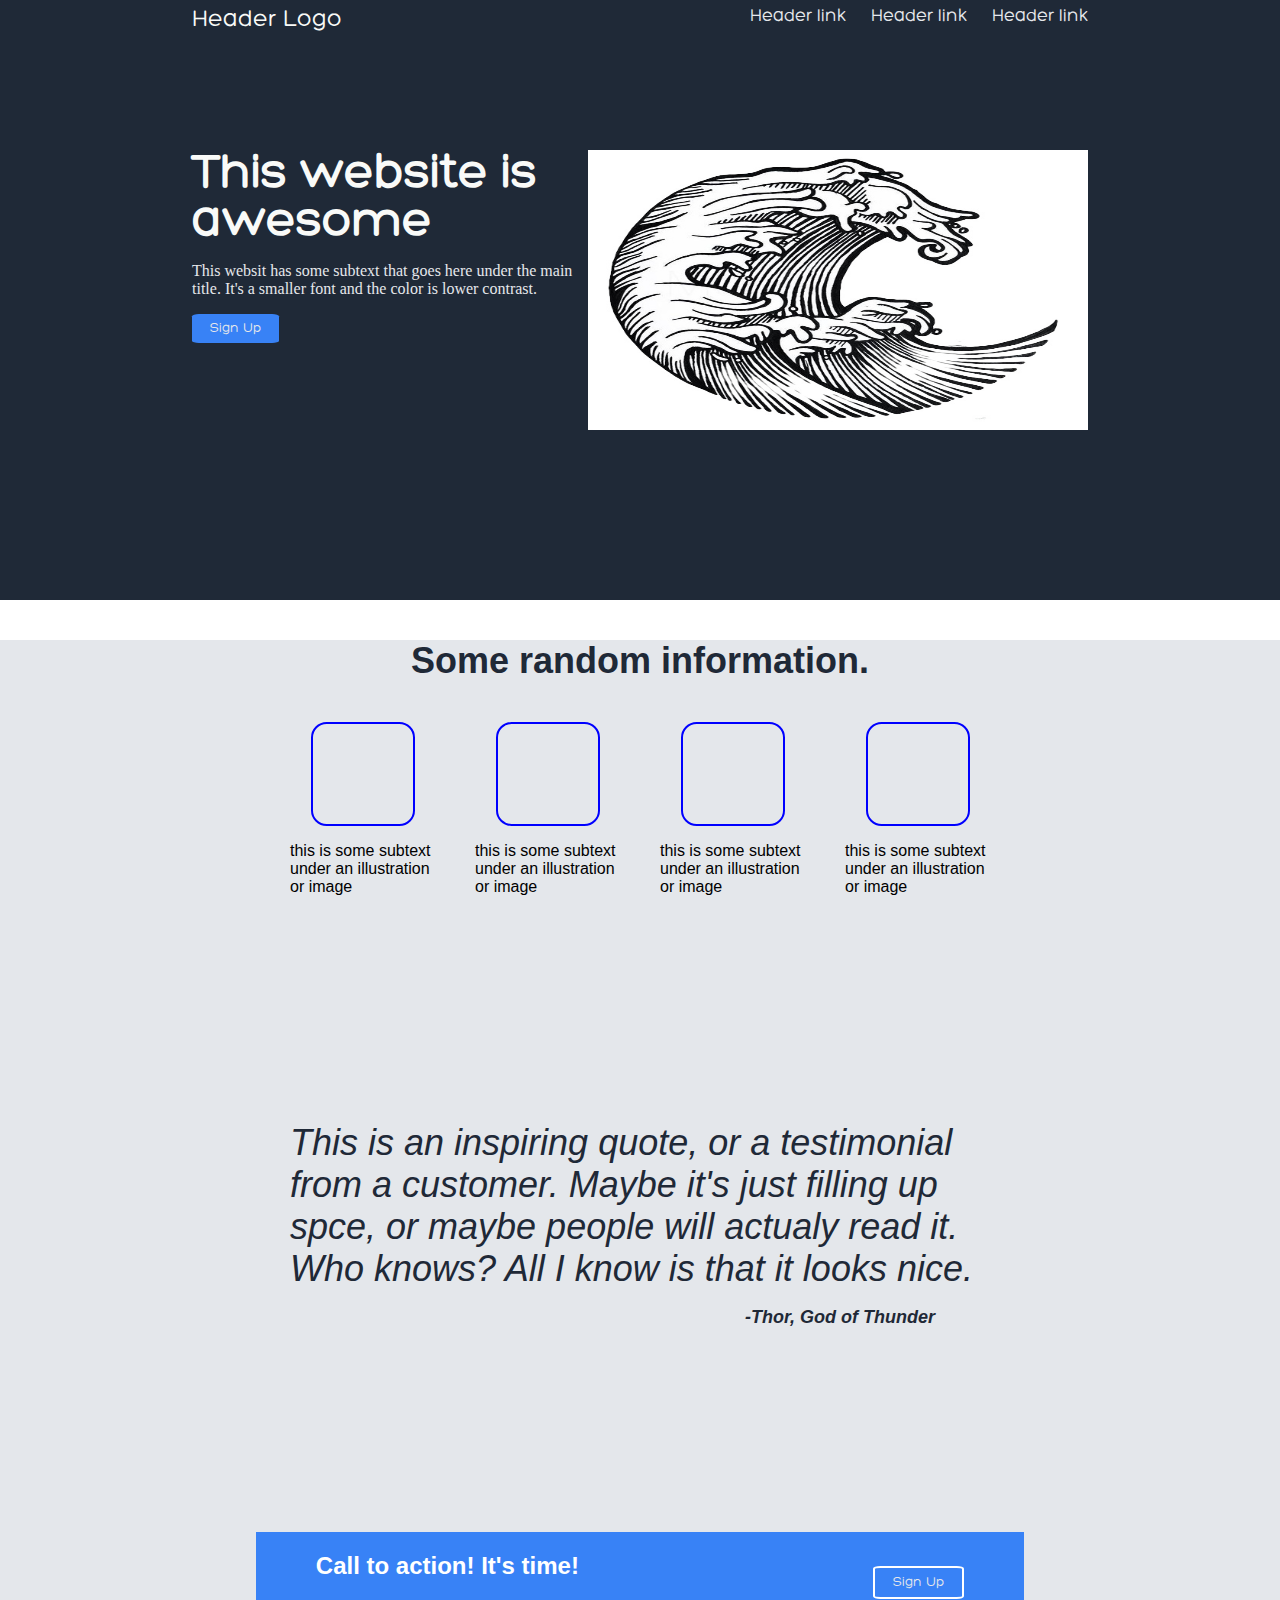
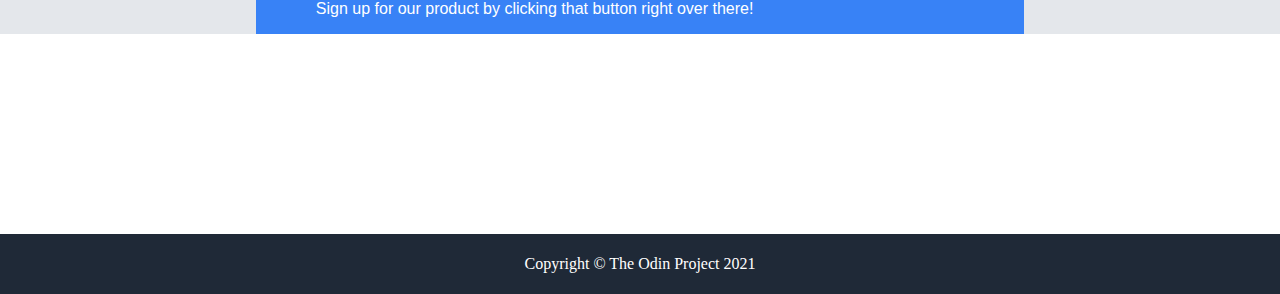
<file: index.html>
<!DOCTYPE html>
<html lang="en">

<head>
    <meta charset="UTF-8">
    <meta http-equiv="X-UA-Compatible" content="IE=edge">
    <meta name="viewport" content="width=device-width, initial-scale=1.0">
    <title>Document</title>
    <link rel="stylesheet" href="style.css">
</head>

<body>
    <!--
        HEADER
    ***************************************************************-->
    <header>
        <div class="header-top">
            <span>Header Logo</span>
            <ul>
                <li><a href="#">Header link </a></li>
                <li><a href="#">Header link </a></li>
                <li><a href="#">Header link </a></li>
            </ul>
        </div>

        <div class="header-body">
            <div class="header-body-left">
                <h1>This website is awesome</h1>
                <p>
                    This websit has some subtext that goes here under the main title. It's a smaller font and the color
                    is lower contrast.
                </p>
                <button>Sign Up</button>
            </div>
            <div class="header-body-right">
                <img src="placeholder.jpg" alt="" width="500px" height="280px">
            </div>


        </div>

    </header>
<!--
    MAIN
 ***********************************************************************************   
-->
    <main>
        <h2 class="information">Some random information.</h2>

        <div class="boxes-streap">
            <div class="box">
                <div></div>
                <p>this is some subtext under an illustration or image</p>
            </div>
            <div class="box">
                <div></div>
                <p>this is some subtext under an illustration or image</p>
            </div>
            <div class="box">
                <div></div>
                <p>this is some subtext under an illustration or image</p>
            </div>
            <div class="box">
                <div></div>
                <p>this is some subtext under an illustration or image</p>
            </div>
        </div>

        <p class="quote">
            This is an inspiring quote, or a testimonial from a customer. Maybe it's just filling up spce, or maybe people will actualy read it. Who knows? All I know is that it looks nice.<br>
            <span class="signature">-Thor, God of Thunder</span>
        </p>
        

        <div class="band">
            <article>
                <h2>Call to action! It's time!</h2>
                <p>
                    Sign up for our product by clicking that button right over there!
                </p>               
            </article>
            <button>Sign Up</button>
        </div>
    </main>

    <!--
        FOOTER
    ********************************************************************************
    -->
    <footer>
<p>Copyright &copy; The Odin Project 2021</p>
    </footer>

</body>

</html>
</file>
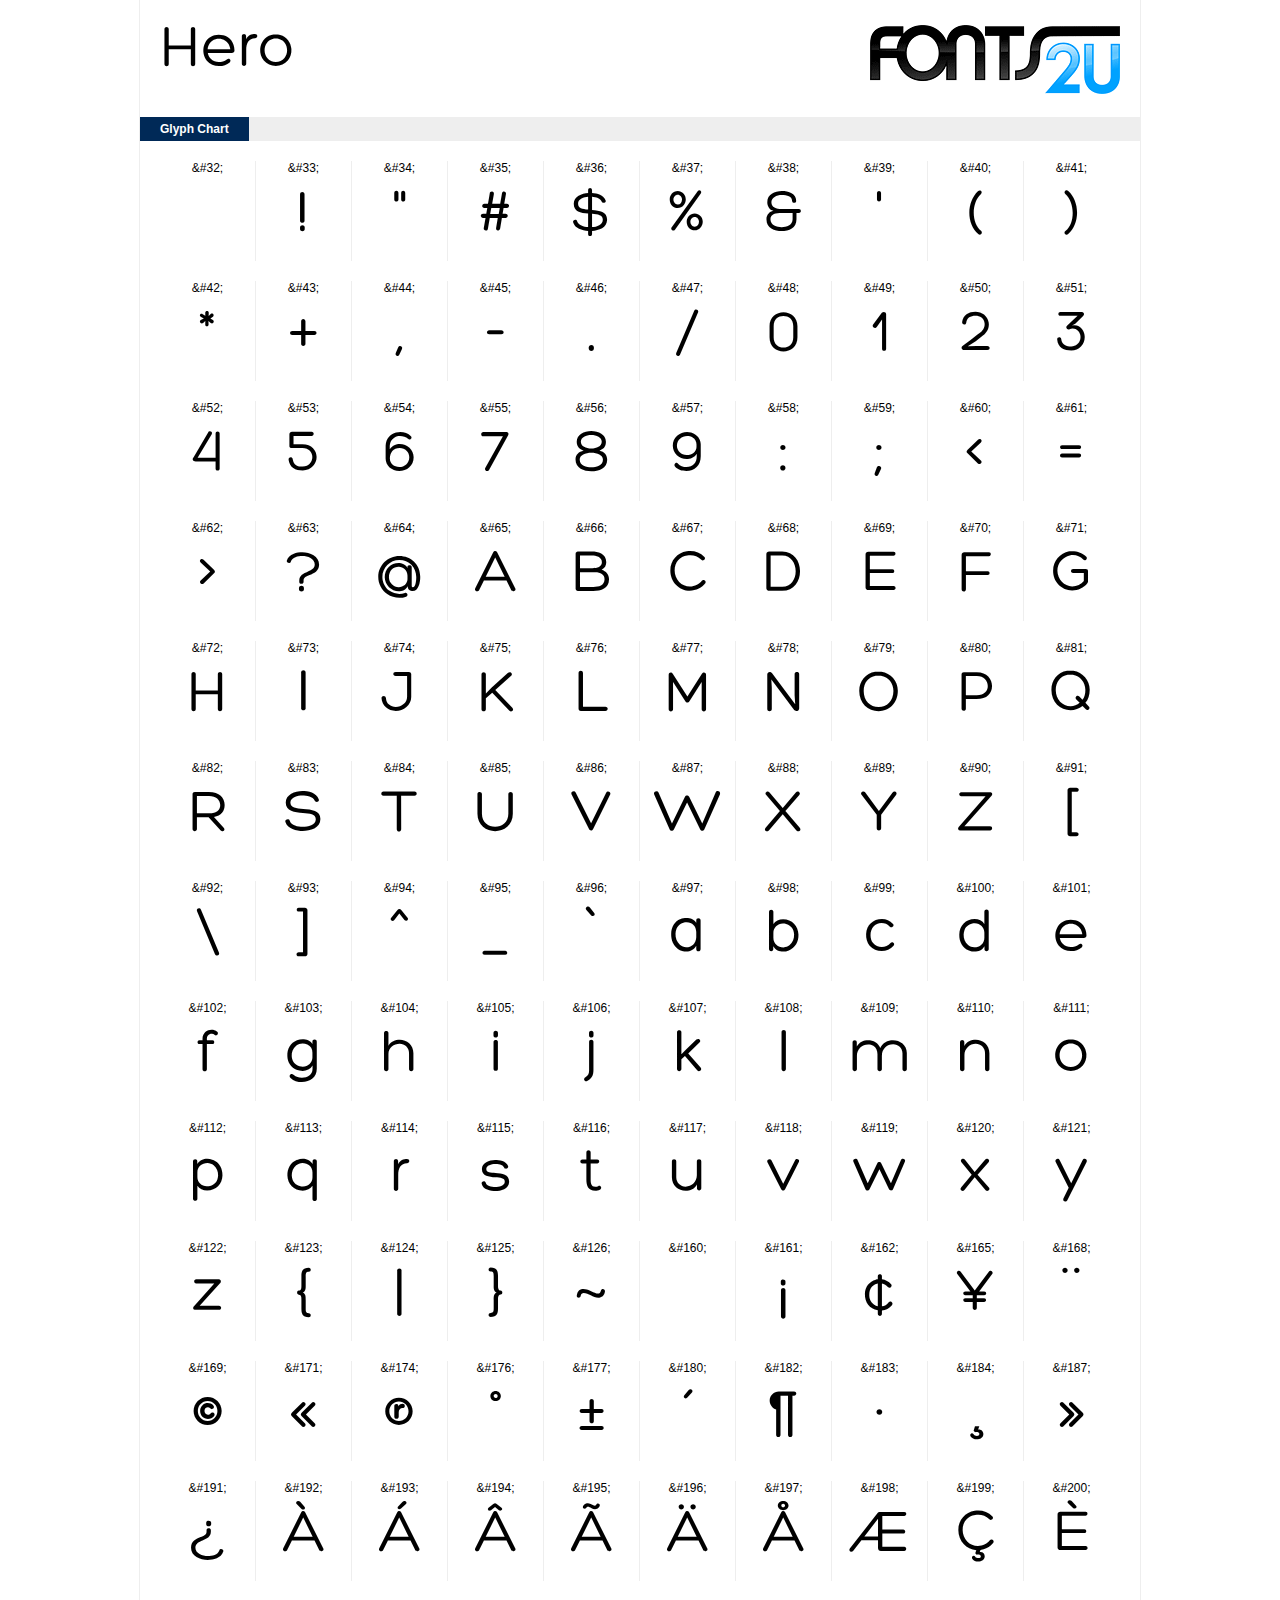
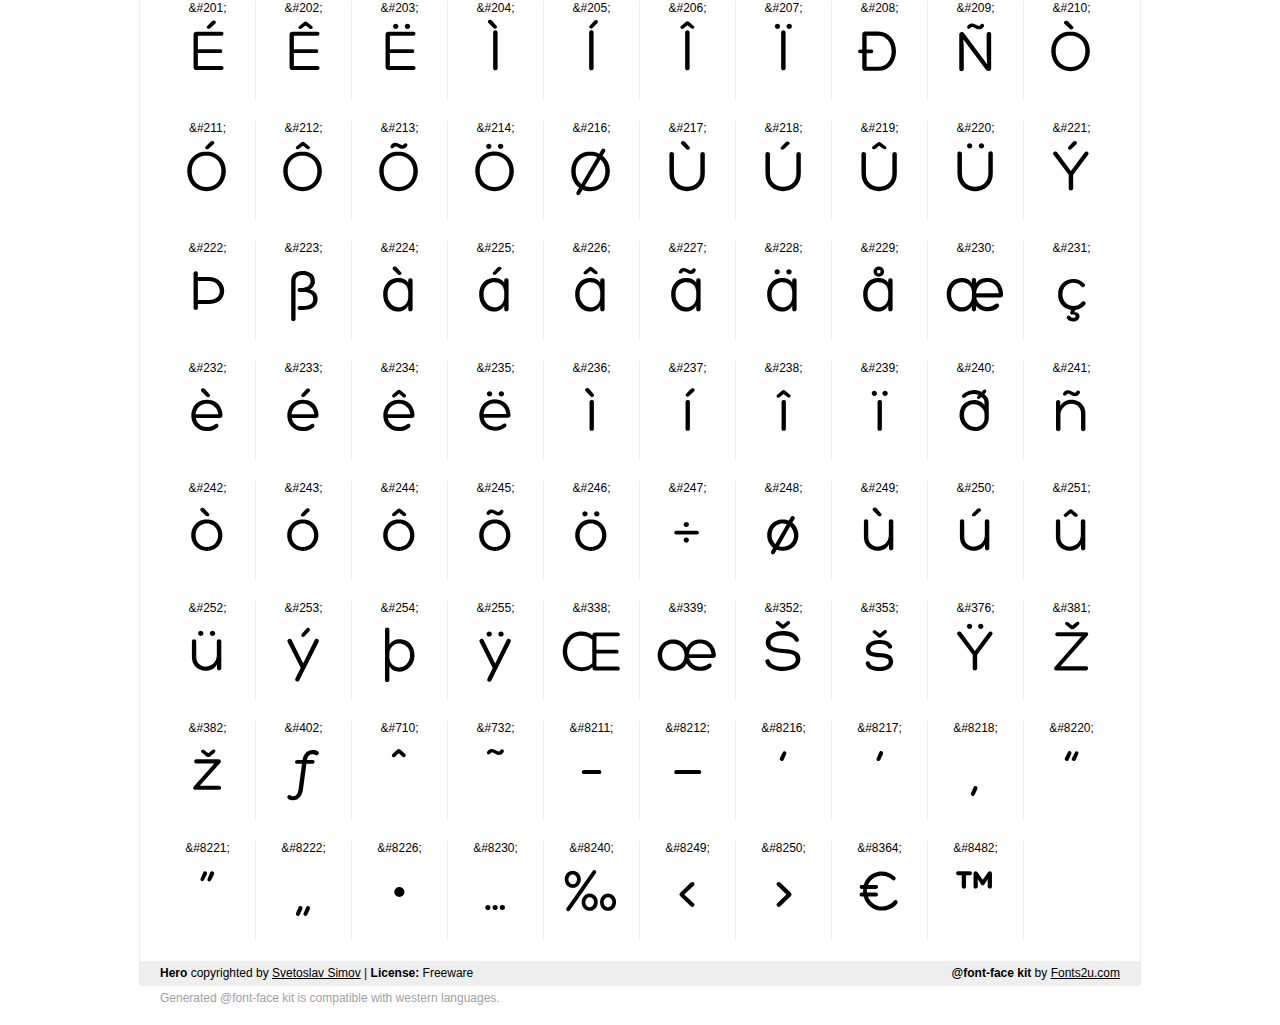
<file: Font-Hero/demo.html>
﻿<!DOCTYPE html PUBLIC "-//W3C//DTD XHTML 1.0 Strict//EN" "http://www.w3.org/TR/xhtml1/DTD/xhtml1-strict.dtd"> 

<html xmlns="http://www.w3.org/1999/xhtml"> 

  <head> 

    <title>Hero @font-face kit sample</title> 
    <meta http-equiv="Content-Type" content="text/html; charset=utf-8" />
    
    <style media="screen" type="text/css">/*<![CDATA[*/@import 'stylesheet.css';/*]]>*/</style>
    <style media="screen" type="text/css">/*<![CDATA[*/@import 'demo-files/demo.css';/*]]>*/</style>
    <style type="text/css">#title,#glyphs p{font-family:"Hero"}</style>

 </head> 
 
<body> 

	<div id="wrapper">
		<div id="title">
			Hero		</div>
		<div id="logo">
			<a href="https://fonts2u.com" target="_blank"><img src="demo-files/fonts2u_logo.gif" width="250" height="69" alt="Fonts2u.com logo" /></a>
		</div>
		<div class="clr"></div>

		<div id="menu">
			<ul>
				<li class="selected"><a href="#glyphs">Glyph Chart</a></li>
			<ul>
			<div class="clr"></div>
		</div>

		<div id="content">
			
			<div id="glyphs">
				<div class="g">&amp;#32;<p> </p></div>
<div class="g">&amp;#33;<p>!</p></div>
<div class="g">&amp;#34;<p>"</p></div>
<div class="g">&amp;#35;<p>#</p></div>
<div class="g">&amp;#36;<p>$</p></div>
<div class="g">&amp;#37;<p>%</p></div>
<div class="g">&amp;#38;<p>&</p></div>
<div class="g">&amp;#39;<p>'</p></div>
<div class="g">&amp;#40;<p>(</p></div>
<div class="g noborder">&amp;#41;<p>)</p></div>
<div class="clr"></div><div class="g">&amp;#42;<p>*</p></div>
<div class="g">&amp;#43;<p>+</p></div>
<div class="g">&amp;#44;<p>,</p></div>
<div class="g">&amp;#45;<p>-</p></div>
<div class="g">&amp;#46;<p>.</p></div>
<div class="g">&amp;#47;<p>/</p></div>
<div class="g">&amp;#48;<p>0</p></div>
<div class="g">&amp;#49;<p>1</p></div>
<div class="g">&amp;#50;<p>2</p></div>
<div class="g noborder">&amp;#51;<p>3</p></div>
<div class="clr"></div><div class="g">&amp;#52;<p>4</p></div>
<div class="g">&amp;#53;<p>5</p></div>
<div class="g">&amp;#54;<p>6</p></div>
<div class="g">&amp;#55;<p>7</p></div>
<div class="g">&amp;#56;<p>8</p></div>
<div class="g">&amp;#57;<p>9</p></div>
<div class="g">&amp;#58;<p>:</p></div>
<div class="g">&amp;#59;<p>;</p></div>
<div class="g">&amp;#60;<p><</p></div>
<div class="g noborder">&amp;#61;<p>=</p></div>
<div class="clr"></div><div class="g">&amp;#62;<p>></p></div>
<div class="g">&amp;#63;<p>?</p></div>
<div class="g">&amp;#64;<p>@</p></div>
<div class="g">&amp;#65;<p>A</p></div>
<div class="g">&amp;#66;<p>B</p></div>
<div class="g">&amp;#67;<p>C</p></div>
<div class="g">&amp;#68;<p>D</p></div>
<div class="g">&amp;#69;<p>E</p></div>
<div class="g">&amp;#70;<p>F</p></div>
<div class="g noborder">&amp;#71;<p>G</p></div>
<div class="clr"></div><div class="g">&amp;#72;<p>H</p></div>
<div class="g">&amp;#73;<p>I</p></div>
<div class="g">&amp;#74;<p>J</p></div>
<div class="g">&amp;#75;<p>K</p></div>
<div class="g">&amp;#76;<p>L</p></div>
<div class="g">&amp;#77;<p>M</p></div>
<div class="g">&amp;#78;<p>N</p></div>
<div class="g">&amp;#79;<p>O</p></div>
<div class="g">&amp;#80;<p>P</p></div>
<div class="g noborder">&amp;#81;<p>Q</p></div>
<div class="clr"></div><div class="g">&amp;#82;<p>R</p></div>
<div class="g">&amp;#83;<p>S</p></div>
<div class="g">&amp;#84;<p>T</p></div>
<div class="g">&amp;#85;<p>U</p></div>
<div class="g">&amp;#86;<p>V</p></div>
<div class="g">&amp;#87;<p>W</p></div>
<div class="g">&amp;#88;<p>X</p></div>
<div class="g">&amp;#89;<p>Y</p></div>
<div class="g">&amp;#90;<p>Z</p></div>
<div class="g noborder">&amp;#91;<p>[</p></div>
<div class="clr"></div><div class="g">&amp;#92;<p>\</p></div>
<div class="g">&amp;#93;<p>]</p></div>
<div class="g">&amp;#94;<p>^</p></div>
<div class="g">&amp;#95;<p>_</p></div>
<div class="g">&amp;#96;<p>`</p></div>
<div class="g">&amp;#97;<p>a</p></div>
<div class="g">&amp;#98;<p>b</p></div>
<div class="g">&amp;#99;<p>c</p></div>
<div class="g">&amp;#100;<p>d</p></div>
<div class="g noborder">&amp;#101;<p>e</p></div>
<div class="clr"></div><div class="g">&amp;#102;<p>f</p></div>
<div class="g">&amp;#103;<p>g</p></div>
<div class="g">&amp;#104;<p>h</p></div>
<div class="g">&amp;#105;<p>i</p></div>
<div class="g">&amp;#106;<p>j</p></div>
<div class="g">&amp;#107;<p>k</p></div>
<div class="g">&amp;#108;<p>l</p></div>
<div class="g">&amp;#109;<p>m</p></div>
<div class="g">&amp;#110;<p>n</p></div>
<div class="g noborder">&amp;#111;<p>o</p></div>
<div class="clr"></div><div class="g">&amp;#112;<p>p</p></div>
<div class="g">&amp;#113;<p>q</p></div>
<div class="g">&amp;#114;<p>r</p></div>
<div class="g">&amp;#115;<p>s</p></div>
<div class="g">&amp;#116;<p>t</p></div>
<div class="g">&amp;#117;<p>u</p></div>
<div class="g">&amp;#118;<p>v</p></div>
<div class="g">&amp;#119;<p>w</p></div>
<div class="g">&amp;#120;<p>x</p></div>
<div class="g noborder">&amp;#121;<p>y</p></div>
<div class="clr"></div><div class="g">&amp;#122;<p>z</p></div>
<div class="g">&amp;#123;<p>{</p></div>
<div class="g">&amp;#124;<p>|</p></div>
<div class="g">&amp;#125;<p>}</p></div>
<div class="g">&amp;#126;<p>~</p></div>
<div class="g">&amp;#160;<p> </p></div>
<div class="g">&amp;#161;<p>¡</p></div>
<div class="g">&amp;#162;<p>¢</p></div>
<div class="g">&amp;#165;<p>¥</p></div>
<div class="g noborder">&amp;#168;<p>¨</p></div>
<div class="clr"></div><div class="g">&amp;#169;<p>©</p></div>
<div class="g">&amp;#171;<p>«</p></div>
<div class="g">&amp;#174;<p>®</p></div>
<div class="g">&amp;#176;<p>°</p></div>
<div class="g">&amp;#177;<p>±</p></div>
<div class="g">&amp;#180;<p>´</p></div>
<div class="g">&amp;#182;<p>¶</p></div>
<div class="g">&amp;#183;<p>·</p></div>
<div class="g">&amp;#184;<p>¸</p></div>
<div class="g noborder">&amp;#187;<p>»</p></div>
<div class="clr"></div><div class="g">&amp;#191;<p>¿</p></div>
<div class="g">&amp;#192;<p>À</p></div>
<div class="g">&amp;#193;<p>Á</p></div>
<div class="g">&amp;#194;<p>Â</p></div>
<div class="g">&amp;#195;<p>Ã</p></div>
<div class="g">&amp;#196;<p>Ä</p></div>
<div class="g">&amp;#197;<p>Å</p></div>
<div class="g">&amp;#198;<p>Æ</p></div>
<div class="g">&amp;#199;<p>Ç</p></div>
<div class="g noborder">&amp;#200;<p>È</p></div>
<div class="clr"></div><div class="g">&amp;#201;<p>É</p></div>
<div class="g">&amp;#202;<p>Ê</p></div>
<div class="g">&amp;#203;<p>Ë</p></div>
<div class="g">&amp;#204;<p>Ì</p></div>
<div class="g">&amp;#205;<p>Í</p></div>
<div class="g">&amp;#206;<p>Î</p></div>
<div class="g">&amp;#207;<p>Ï</p></div>
<div class="g">&amp;#208;<p>Ð</p></div>
<div class="g">&amp;#209;<p>Ñ</p></div>
<div class="g noborder">&amp;#210;<p>Ò</p></div>
<div class="clr"></div><div class="g">&amp;#211;<p>Ó</p></div>
<div class="g">&amp;#212;<p>Ô</p></div>
<div class="g">&amp;#213;<p>Õ</p></div>
<div class="g">&amp;#214;<p>Ö</p></div>
<div class="g">&amp;#216;<p>Ø</p></div>
<div class="g">&amp;#217;<p>Ù</p></div>
<div class="g">&amp;#218;<p>Ú</p></div>
<div class="g">&amp;#219;<p>Û</p></div>
<div class="g">&amp;#220;<p>Ü</p></div>
<div class="g noborder">&amp;#221;<p>Ý</p></div>
<div class="clr"></div><div class="g">&amp;#222;<p>Þ</p></div>
<div class="g">&amp;#223;<p>ß</p></div>
<div class="g">&amp;#224;<p>à</p></div>
<div class="g">&amp;#225;<p>á</p></div>
<div class="g">&amp;#226;<p>â</p></div>
<div class="g">&amp;#227;<p>ã</p></div>
<div class="g">&amp;#228;<p>ä</p></div>
<div class="g">&amp;#229;<p>å</p></div>
<div class="g">&amp;#230;<p>æ</p></div>
<div class="g noborder">&amp;#231;<p>ç</p></div>
<div class="clr"></div><div class="g">&amp;#232;<p>è</p></div>
<div class="g">&amp;#233;<p>é</p></div>
<div class="g">&amp;#234;<p>ê</p></div>
<div class="g">&amp;#235;<p>ë</p></div>
<div class="g">&amp;#236;<p>ì</p></div>
<div class="g">&amp;#237;<p>í</p></div>
<div class="g">&amp;#238;<p>î</p></div>
<div class="g">&amp;#239;<p>ï</p></div>
<div class="g">&amp;#240;<p>ð</p></div>
<div class="g noborder">&amp;#241;<p>ñ</p></div>
<div class="clr"></div><div class="g">&amp;#242;<p>ò</p></div>
<div class="g">&amp;#243;<p>ó</p></div>
<div class="g">&amp;#244;<p>ô</p></div>
<div class="g">&amp;#245;<p>õ</p></div>
<div class="g">&amp;#246;<p>ö</p></div>
<div class="g">&amp;#247;<p>÷</p></div>
<div class="g">&amp;#248;<p>ø</p></div>
<div class="g">&amp;#249;<p>ù</p></div>
<div class="g">&amp;#250;<p>ú</p></div>
<div class="g noborder">&amp;#251;<p>û</p></div>
<div class="clr"></div><div class="g">&amp;#252;<p>ü</p></div>
<div class="g">&amp;#253;<p>ý</p></div>
<div class="g">&amp;#254;<p>þ</p></div>
<div class="g">&amp;#255;<p>ÿ</p></div>
<div class="g">&amp;#338;<p>Œ</p></div>
<div class="g">&amp;#339;<p>œ</p></div>
<div class="g">&amp;#352;<p>Š</p></div>
<div class="g">&amp;#353;<p>š</p></div>
<div class="g">&amp;#376;<p>Ÿ</p></div>
<div class="g noborder">&amp;#381;<p>Ž</p></div>
<div class="clr"></div><div class="g">&amp;#382;<p>ž</p></div>
<div class="g">&amp;#402;<p>ƒ</p></div>
<div class="g">&amp;#710;<p>ˆ</p></div>
<div class="g">&amp;#732;<p>˜</p></div>
<div class="g">&amp;#8211;<p>–</p></div>
<div class="g">&amp;#8212;<p>—</p></div>
<div class="g">&amp;#8216;<p>‘</p></div>
<div class="g">&amp;#8217;<p>’</p></div>
<div class="g">&amp;#8218;<p>‚</p></div>
<div class="g noborder">&amp;#8220;<p>“</p></div>
<div class="clr"></div><div class="g">&amp;#8221;<p>”</p></div>
<div class="g">&amp;#8222;<p>„</p></div>
<div class="g">&amp;#8226;<p>•</p></div>
<div class="g">&amp;#8230;<p>…</p></div>
<div class="g">&amp;#8240;<p>‰</p></div>
<div class="g">&amp;#8249;<p>‹</p></div>
<div class="g">&amp;#8250;<p>›</p></div>
<div class="g">&amp;#8364;<p>€</p></div>
<div class="g">&amp;#8482;<p>™</p></div>
			</div>
			
			<div class="clr"></div>

		</div>

		<div id="footer">
			<div id="copyright"><strong>Hero</strong> copyrighted by <a href="http://fontfabric.com/" target="_blank">Svetoslav Simov</a> | <strong>License:</strong> Freeware</div>
			<div id="generated"><strong>@font-face kit</strong> by <a href="https://fonts2u.com" target="_blank">Fonts2u.com</a></div>
			<div class="clr"></div>
		</div>
	</div>
	<div id="support">Generated @font-face kit is compatible with western languages.</div>

</body> 

</html>
</file>
<file: style.css>
/* @font-face kit by Fonts2u (https://fonts2u.com) */ 
@font-face {font-family:"Hero";src:url("Font-Hero/Hero.eot?") format("eot"),url("Font-Hero/Hero.woff") format("woff"),url("Font-Hero/Hero.ttf") format("truetype"),url("Font-Hero/Hero.svg#Hero") format("svg");font-weight:normal;font-style:normal;}

body {
    margin: 0;
}

/*
    HEADER
*************************************************************************/
ul {
    list-style: none;
    display: inline;
    margin: 0;
    padding: 0;
    margin-top: 8px;
}

li {
    display: inline;
    margin-left: 20px;
}

a {
    text-decoration: none;
    font-size: 18px;
    color: #e5e7eb;
}

header {  
    background-color: #1F2937;
    color: #e5e7eb;
}
.header-top {
    height: 150px;
}

.header-top {
    width: 70%;
    margin: 0 auto;
    display: flex;
    justify-content: space-between;
    align-items: flex-start;
    font-family: hero;
}

header div span {
    margin-top: 8px;
    font-size: 24px;
    color: #f9faf8;
}

.header-body {
    display: flex;
    width: 70%;
    height: 450px;
    margin: 0 auto;
    justify-content: space-between;
    align-items: flex-start;
}

button {
    background-color: #3882f6;
    color: #e5e7eb;
    font-family: hero, sans-serif;
    padding: 8px 18px;
    border-radius: 8%;
    border: 0;
}

.header-body-left h1 {
    margin: 0;
    padding: 0;
    color: #f9faf8;
    font-family: hero, sans-serif;
    font-weight: 900;
    font-size: 48px;
}

/*
    MAIN   
***************************************************************************/

main {
    background-color: #e4e7eb;
    font-family: Helvetica, sans-serif;
}

h2.information {
    margin: 40px 0;
    padding: 0;
    text-align: center;
    font-size: 36px;
    font-weight: 900;
    color: #1f2937;
}

.box {
    width: 145px;
}

.box div {
    border: 2px solid blue;
    border-radius: 15%;
    width: 100px;
    height: 100px;
    margin: 0 auto;
}

.boxes-streap {
    height: 400px;
    display: flex;
    justify-content: center;
    gap: 40px;
}

/****** quotation ********/

.quote {
    font-family: Arial, sans-serif;
    font-size: 36px;
    font-weight: 200;
    font-style: italic;
    color: #1f2937;
    background-color: #e4e7eb;
    width: 700px;
    margin: 0 auto;
}

.signature {
    font-size: 18px;
    font-weight: 700;
    text-align: right;
    margin-left: 65%;
}


/****** the bottom band ******/

.band {
    width: 60%;
    margin: 200px auto;
    display: flex;
    align-items: center;
    justify-content: space-around;
    background-color: #3882f6;
    color: white;
}

.band button {
    border: 2px solid white;
}

/**
    FOOTER
**********************************************************/

footer {
    display: flex;
    justify-content: center;
    align-items: center;
    background-color: #1F2937;
    color: white;
    height: 60px;
    
}
</file>
